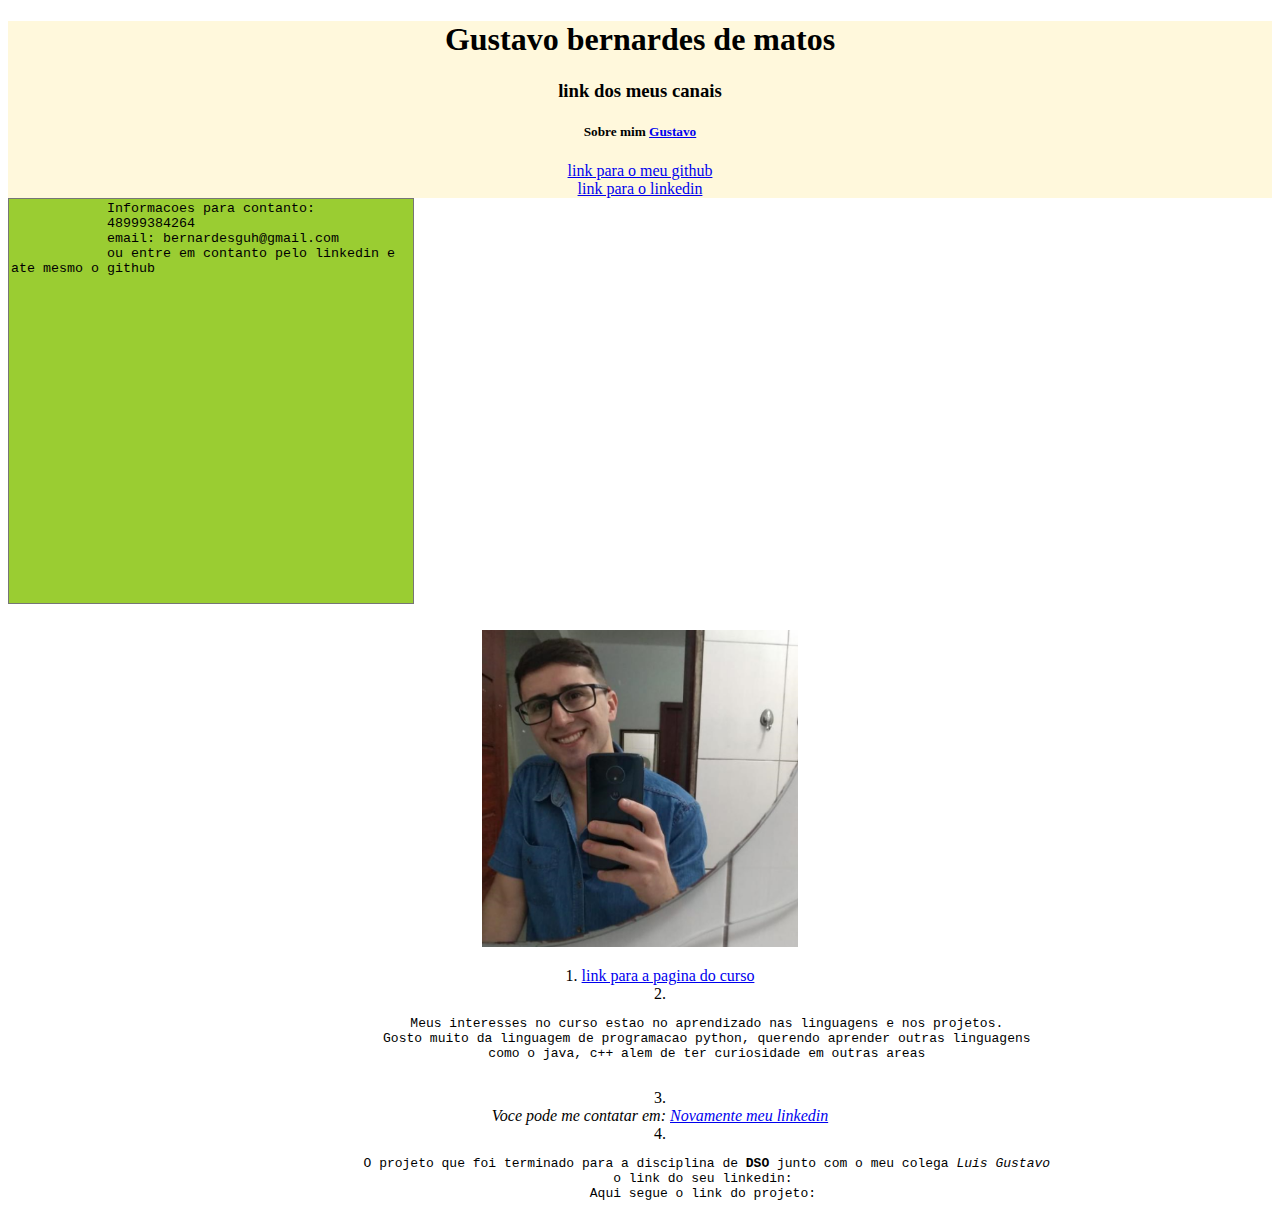
<file: index.html>
<!DOCTYPE html>
<html lang="pt-br">
<head>
    <meta charset="UTF-8">
    <meta name="viewport" content="width=device-width, initial-scale=1.0">
    <title>meu mini curriculo</title>
    <link rel="shortcut icon" href="aba.png" type="image/x-icon">
</head>
<body>
    <div style="background-color: cornsilk;">
    <header style="text-align: center;">
        <h1>Gustavo bernardes de matos</h1>
        <h3>link dos meus canais</h3>
        <h5>Sobre mim <a href="sobre_mim.html" rel="noopener noreferrer">Gustavo</a></h5>
        <nav>
            <a href="https://github.com/Gustavo335566" target="_blank" rel="noopener noreferrer">link para o meu github <br></a>
            <a href="https://www.linkedin.com/in/gustavo-bernardes-23415626b/" target="_blank" rel="noopener noreferrer">link para o linkedin</a>
        </nav>
    </header>
    </div>
    <div>
    <aside>
        <textarea style="background-color: yellowgreen; resize: none; width:400px; height:400px;" minlength="20" maxlength="20">
            Informacoes para contanto:
            48999384264
            email: bernardesguh@gmail.com
            ou entre em contanto pelo linkedin e ate mesmo o github
        </textarea>
    </aside>
</div>
    <h5>
        <title>Informacoes</title>
    </h5>
    <center><img src="img_perfil_link.png" alt="foto de perfil" width="25%" height="25%" style="text-align: center;"</center>
    <ol style="list-style-position: inside;">
        <li style="text-align: center;"><a href="https://sin.ufsc.br/">link para a pagina do curso</a></li>
        <li><pre>
            Meus interesses no curso estao no aprendizado nas linguagens e nos projetos.
            Gosto muito da linguagem de programacao python, querendo aprender outras linguagens
            como o java, c++ alem de ter curiosidade em outras areas
        </pre></li>
        <li><address>Voce pode me contatar em:
                <a href="http://www.linkedin.com/in/gustavo-bernardes-23415626b/" target="_blank" rel="noopener noreferrer">Novamente meu linkedin</a>
            </address>
        </li>
        <li><pre>
            O projeto que foi terminado para a disciplina de <b>DSO</b> junto com o meu colega <em>Luis Gustavo</em>
            o link do seu linkedin: <a href="https://www.linkedin.com/in/lu%C3%ADs-gustavo-da-silva-batista-260847234/" target="_blank" rel="noopener noreferrer"></a>
            Aqui segue o link do projeto: <a href="https://github.com/Gustavo335566/trabalho-dso" target="_blank" rel="noopener noreferrer"></a>
        </pre></li>
    </ol>

</body>
</html>
</file>
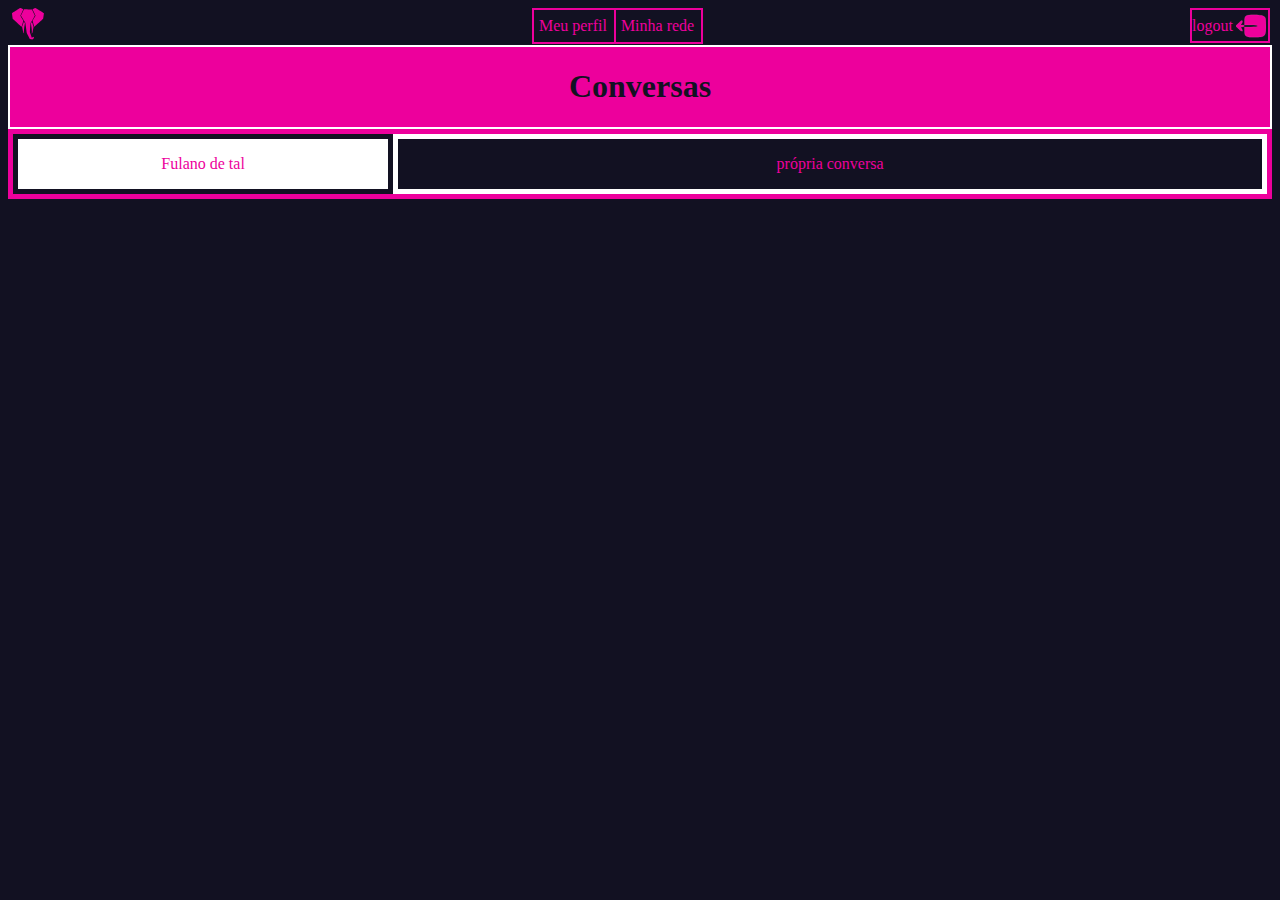
<file: auxTrabalho/index.html>
<!DOCTYPE html>
<html lang="pt-br">
<head>
    <meta charset="UTF-8">
    <meta name="viewport" content="width=device-width, initial-scale=1.0">
    <link rel="stylesheet" href="style.css">
    <title>Document</title>
</head>
<body>
    <nav class="menu-h">
        <div class="menu-icon">
            <a href="index.html" class="alinhamento-img-icon"><img src="icon.svg" alt=""
                width="32px" height="32px"></a>
        </div>
        <div class="menu-mini">
            <div class="menu-direction">
                <a href="coloque a meu perfil" class="menu-p">Meu perfil</a>
            </div>
            <div class="menu-direction">
                <a href="coloque a meu perfil" class="menu-p">Minha rede</a>
            </div>
        </div>
        <div class="menu-logout">
            <a href="logout" class="alinhamento-logout">logout <img src="botao-logout.svg" alt="botao-logout"
                 class="alinhamento-botao-logout"></a>
        </div>
    </nav>
    <section>
        <div class="cabecalho"><h1>Conversas</h1></div>
        <div class="corpo-chat">
            <div class="lista-conversas"><p>Fulano de tal</p></div>
            <div class="conversas-selecionadas"><p>própria conversa</p></div>
        </div>
    </section>
</body>
</html>
</file>
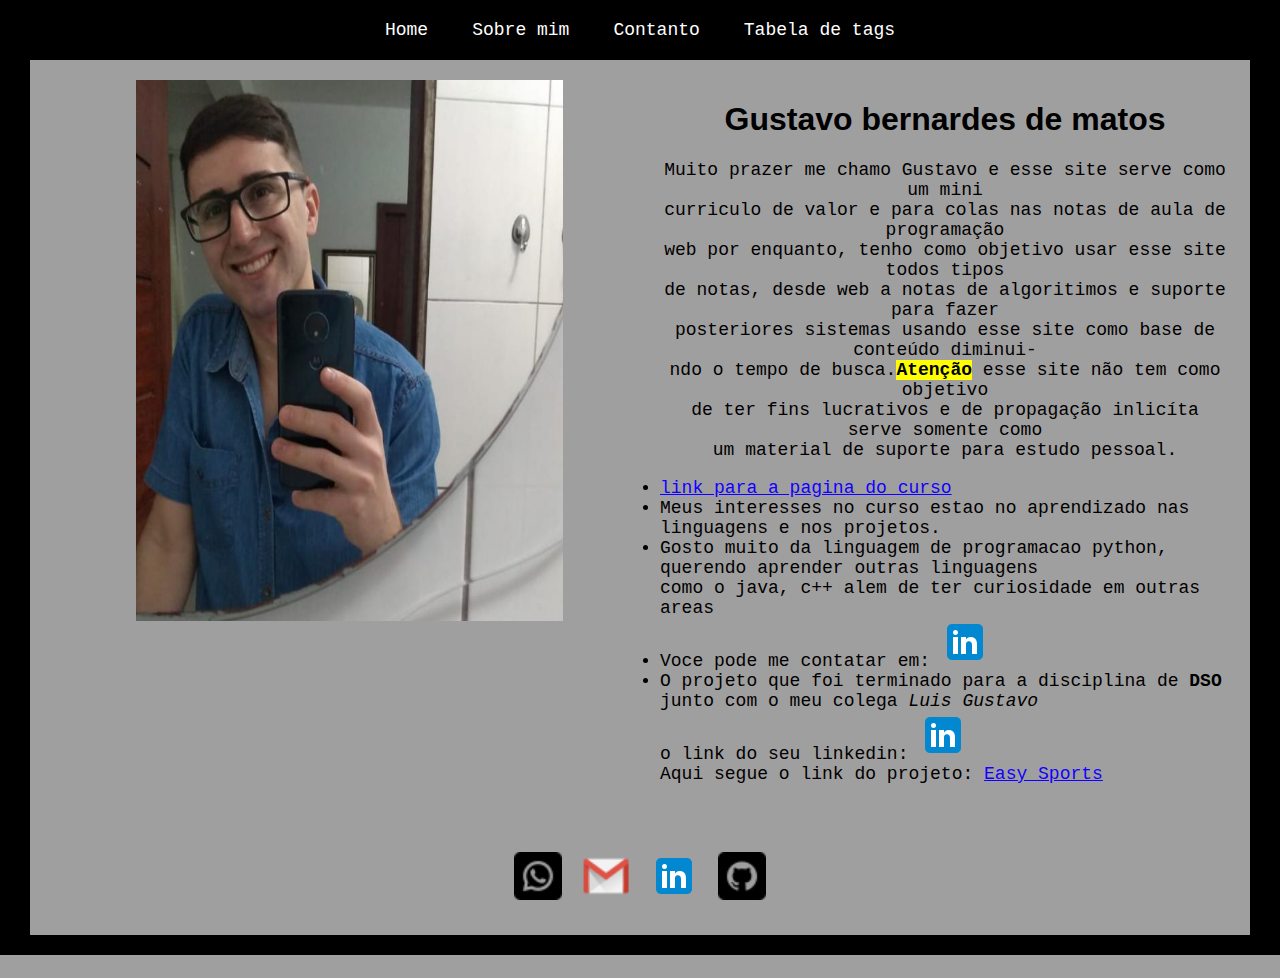
<file: html/index.html>
<!DOCTYPE html>
<html lang="pt-br">
<head>
    <meta charset="UTF-8">
    <meta name="viewport" content="width=device-width, initial-scale=1.0">
    <title>meu mini curriculo</title>
    <link rel="shortcut icon" href="aba.png" type="image/x-icon">
    <link rel="stylesheet" href="../style/estilos-css.css">
    <link rel="stylesheet" href="../style/menu.css">
    <link rel="stylesheet" href="../style/body_text.css">
    <link rel="stylesheet" href="../style/home.css">
    <link rel="stylesheet" href="../style/contato.css">
    <link rel="stylesheet" href="https://cdnjs.cloudflare.com/ajax/libs/font-awesome/6.4.2/css/all.min.css"
     integrity="sha512-z3gLpd7yknf1YoNbCzqRKc4qyor8gaKU1qmn+CShxbuBusANI9QpRohGBreCFkKxLhei6S9CQXFEbbKuqLg0DA=="
      crossorigin="anonymous" referrerpolicy="no-referrer" />
</head>
<body>
    <nav id="menu-h">
        <ul>
        <li><a href="index.html">Home</a></li>
        <li><a href="sobre_mim.html">Sobre mim</a></li>
        <li><a href="#Contato">Contanto</a></li>
        <li><a href="tabela_tags.html">Tabela de tags</a></li>
        </ul>
    </nav>
<div class="container">
    <div class="item lado"><img src="../img/img_perfil_link.png" alt="foto de perfil" width="75%" height="75%" style="padding-left: 15%;"></div>
    <div class="item meio center">
        <div><h1>Gustavo bernardes de matos</h1></div>
    <div id="informacoes">
    <p>
    Muito prazer me chamo Gustavo e esse site serve como um mini <br>
    curriculo de valor e para colas nas notas de aula de programação <br>
    web por enquanto, tenho como objetivo usar esse site todos tipos <br>
    de notas, desde web a notas de algoritimos e suporte para fazer <br>
    posteriores sistemas usando esse site como base de conteúdo diminui- <br>
    ndo o tempo de busca.<b class="fundo-amarelo">Atenção</b> esse site não tem como objetivo<br>
    de ter fins lucrativos e de propagação inlicíta serve somente como<br>
    um material de suporte para estudo pessoal.    
    </p>
    <ul>
    <li>
    <a href="https://sin.ufsc.br/">link para a pagina do curso</a>
    </li>
    <li><p>
Meus interesses no curso estao no aprendizado nas linguagens e nos projetos. <br>
</p></li>
<li><p>
    Gosto muito da linguagem de programacao python, querendo aprender outras linguagens <br>
    como o java, c++ alem de ter curiosidade em outras areas <br>
</p></li>
<li><p>
Voce pode me contatar em:
<a href="http://www.linkedin.com/in/gustavo-bernardes-23415626b/" target="_blank" rel="noopener noreferrer">
    <img src="../img/icons8-linkedin-48.png" alt="icone do linkedin"></a></p></li>
<li><p>
    O projeto que foi terminado para a disciplina de <b>DSO</b> junto com o meu colega <em>Luis Gustavo</em> <br>
    o link do seu linkedin: 
<a href="https://www.linkedin.com/in/lu%C3%ADs-gustavo-da-silva-batista-260847234/" target="_blank" rel="noopener noreferrer">
<img src="../img/icons8-linkedin-48.png" alt="icone do linkedin">
</a><br>
Aqui segue o link do projeto: <a href="https://github.com/Gustavo335566/trabalho-dso" target="_blank" 
rel="noopener noreferrer">Easy Sports</a> <br>
</p></li>
</p>
</ul>
    </div>
    </div>
</div>
<section id="Contato">
<div class="container-contato">
    <div class="icone-contato"><a href="https://web.whatsapp.com/send?phone=5548999384264"
        target="_blank"><img src="../img/whatsapp.png" alt="48999384264" width="48px" height="48px"></a>
    </div>
    <div class="icone-contato">
     <a href="https://mail.google.com/mail/u/0/#inbox" target="_blank" rel="noopener noreferrer">
        <img src="../img/gmail.png" alt="gmail" width="48px" height="48px">
     </a>
    </div>
    <div class="icone-contato">
    <a href="http://www.linkedin.com/in/gustavo-bernardes-23415626b/" target="_blank">
        <img src="../img/icons8-linkedin-48.png" alt="linkedin" width="48px" height="48px">
    </a>
    </div>
    <div class="icone-contato"><a href="https://github.com/Gustavo335566" target="_blank">
        <img src="../img/github.png" alt="github" width="48px" height="48px">
    </a></div>
</div>
</section>
</body>
</html>
</file>
<file: auxTrabalho/style.css>
.menu-h {
    display: flex;
    flex-direction: row;
    background-color: #121122;
    border-right: 2px solid #121122;
    border-left: 2px solid #121122;
    border-top: 0px;
    border-bottom: 0px;
    margin-bottom: 2px;
    height: 35px;
    justify-content: space-between;
}
.menu-mini {
    display: flex;
}
.alinhamento-img-icon {
    display: flex;
    justify-items: center;
    text-align: center;
    justify-content: center;
}
.menu-icon {
    display: block;
    align-self: center;
    justify-items: center;
    background-color: #121122;
    width: 35px;
    height: 35px;
}
.menu-icon:hover {
    background-color: white;
    padding: 3px solid white;
}
.menu-logout {
    display: flex;
    border: 2px solid #ED009C;
}
.alinhamento-logout {
    display: flex;
    align-items: center;
    text-decoration: none;
    margin-right: 2px;
    color: #ED009C;
}
.alinhamento-botao-logout {
    width: 30px;
    height: 30px;
    margin-left: 3px;
    border: 0px;
}
.alinhamento-logout :hover, .alinhamento-botao-logout :hover, .menu-logout :hover {
    background-color: white;
    border: 0px;
}
.menu-a {
    display: flex;
    border: 3px solid #ED009C;
    height: 30px;
    color: #ED009C;
    text-align: center;
    align-self: center;
    width: 90px;
    justify-content: space-around;
    cursor: pointer;
}
.menu-a :hover{
    width: 90px;
    background-color: white;
    border: 3px solid #ED009C;
    align-content: flex-end;
    margin-right: 0px;
    display: block;
    float: right;
    color: #ED009C;
}

.menu-direction {
    display: block;
    background-color: #121122;
    align-self: center;
    margin: 0px;
    border: 0px;
}
.menu-direction :hover {
    background-color: white;
    padding-left: 5px solid white;
    padding-right: 5px solid white;
    
}
.menu-p {
    height: 35px;
    padding-bottom: 8px;
    padding-top: 7px;
    height: 23px;
    border: 2px solid #ED009C;
    padding-left: 5px;
    padding-right: 7px;
    margin: 0px -1px 0px -1px;
    color: #ED009C;
    text-decoration:  None;
}

.cabecalho {
    display: flex;
    align-self: center;
    justify-content: center;
    background-color: #ED009C;
    color: #121122;
    border: 2px solid white;
}
.corpo-chat {
    background-color: #121122;
    color: #ED009C;
    border: 5px solid #ED009C;
    display: flex;
}
.lista-conversas {
    width: 30%;
    background-color: white;
    text-align: center;
    border: 5px solid #121122;
}
.conversas-selecionadas {
    width: 70%;
    height: 60%;
    text-align: center;
    justify-content: center;
    background-color: #121122;
    border: 5px solid white;
}
body {
    background-color: #121122;
}
</file>
<file: style/estilos-css.css>
.sublinhado {text-decoration: none;}

a {font-size: 18px; color: rgb(17, 0, 255); cursor: pointer;}

.outro-cor {font-size: 18px; color: rgb(8, 12, 243);}

a:hover {color: chartreuse;}

section {border: 0px;}

.button {background-color: rgb(205, 205, 154);}

.contato {background-color: yellowgreen; border: 5px solid black;
            text-align: center;
            height: 80px;
            width: 300px;
            position: left;
            top: 20px;
            left: 20px;}
.contato a{font-size: 15px;}

.contato a:hover{color: rgb(204, 39, 39); font-size: 20px;}

.um-pouco-sobre {font-size: 18px;}
#triangle-right {
    width: 0;
    height: 0;
    border-top: 7px solid transparent;
    border-left: 15px solid red;
    border-bottom: 7px solid transparent;
    margin-right: 10px solid transparent;
    padding: 0px;
  }

dd {font-size: 15px;
    margin-top: 10px solid transparent;
    border-top: 10px solid transparent;
}
dt {margin-top: 10px solid transparent;
    border-top: 10px solid transparent;
    margin-left: 15px;
    font-size: 20px;}
dd > a {font-size: 15px;}
/*cabeçalho de apresentação */
.apresentacao {background-color: gray; border: 0px;}
.fundo-amarelo {background-color: yellow;}
.assembly{
    position: relative; left: 200px;
}

.linguagem {
    display: flex;
    justify-content: flex-start;
}

.linguagem > img {
    margin-left: 30px;
}

.text-center{
    text-align: center;
}
.ao-lado {
    display: inline-block;
    margin: 15px
}
</file>
<file: style/menu.css>
#menu-h {
    background-color: black;
    margin-top: 0px;
    border-top: 0px;
    padding: 0px;
    text-align: center;
    margin-bottom: 0px;
    border-bottom: 0px;
}
#menu-h ul{
    list-style: none;
    padding: 0;
    margin-top: 0px;
    border-top: 0px;
    margin-bottom: 0px;
}
#menu-h ul li{
    display: inline-block;
    margin: 0px;
    border: 0px;
    padding: 0px;
}
#menu-h ul li a{
    display: inline-block;
    color: white;
    text-decoration: none;
    padding: 20px;
    border-top: 0px;
    transition: background .6s;
    text-align: center;
    margin-top: 0px;
    border-left: 0px;
    margin-left: 0px;
    border-right: 0px;
    margin-right: 0px;
    margin-bottom: 0px;
    cursor: pointer;
}
#menu-h ul li a:hover{
    color: red;
    padding: 15px;
    background-color: rgb(233, 233, 102);
    margin-top: 0px;
    margin-left: 0px;
    margin-right: 0px;
    border: 5px solid red;
    margin-bottom: 0px;
}
</file>
<file: style/body_text.css>
body {background-color: rgb(160, 159, 159);
    border-top: 0px solid black;
    border-left: 30px solid black;
    border-right: 30px solid black;
    border-bottom: 20px solid black;
    margin-left: 0px;
    margin-right: 0px;
    margin-bottom: 0px;
    margin-top: 0px;
}
p, li, a  {font-family: monospace; font-size: 18px;}
h1, h2, h3, h4, h5, h6 {font-family: 'Segoe UI', Tahoma, Geneva, Verdana, sans-serif;}
</file>
<file: style/home.css>
.container {
    display: grid;
    grid-template-columns: 50% 50%;
}
.item {
    margin: 20px;
}
.lado{
    display: inline;
}
.meio{
    grid-template-rows: 50% 50%;

}
.center{
    text-align: center;
}


#informacoes {
    padding: 0px;
    margin: 0px;
}
#informacoes ul {
    padding: 0px;
    margin: 0px;
}
#informacoes ul li {
    margin: 0px;
    padding: 0px;
    text-align: left;
}
#informacoes ul li p{
    margin: 0px;
}
</file>
<file: style/contato.css>
.container-contato{
    display: grid;
    grid-template-columns: repeat(4, auto);
    justify-content: center;
    margin: 20px;
}
.icone-contato{
    margin: 10px;
    display: inline-grid;
}
</file>
